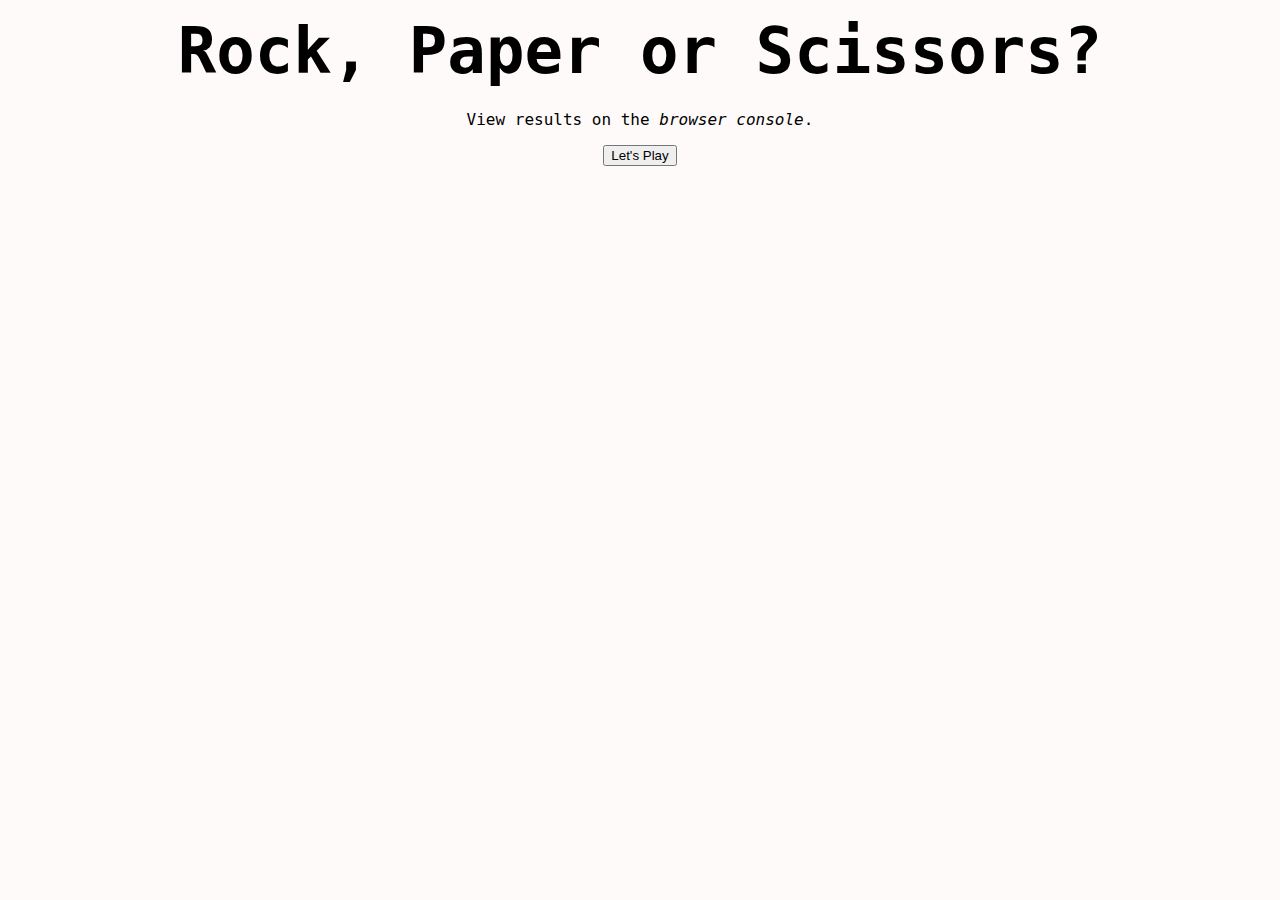
<file: index.html>
<!DOCTYPE html>
<html lang="eng">
<link rel="stylesheet" href="styles.css">
<script src="script.js"></script>
<head>
    <meta charset="UTF-8">
    <title>Rock Paper Scissors</title>
</head>
<!--Choose your move!-->
<!--randomize opponent move-->
<!--if scissor and rock then lose-->
<!--Repeat-->

<body>
    <h1>Rock, Paper or Scissors?</h1>
    <p>View results on the <em>browser console</em>.</p>
    <button class="play" onclick="playGame()">Let's Play</button>
</body>
</file>
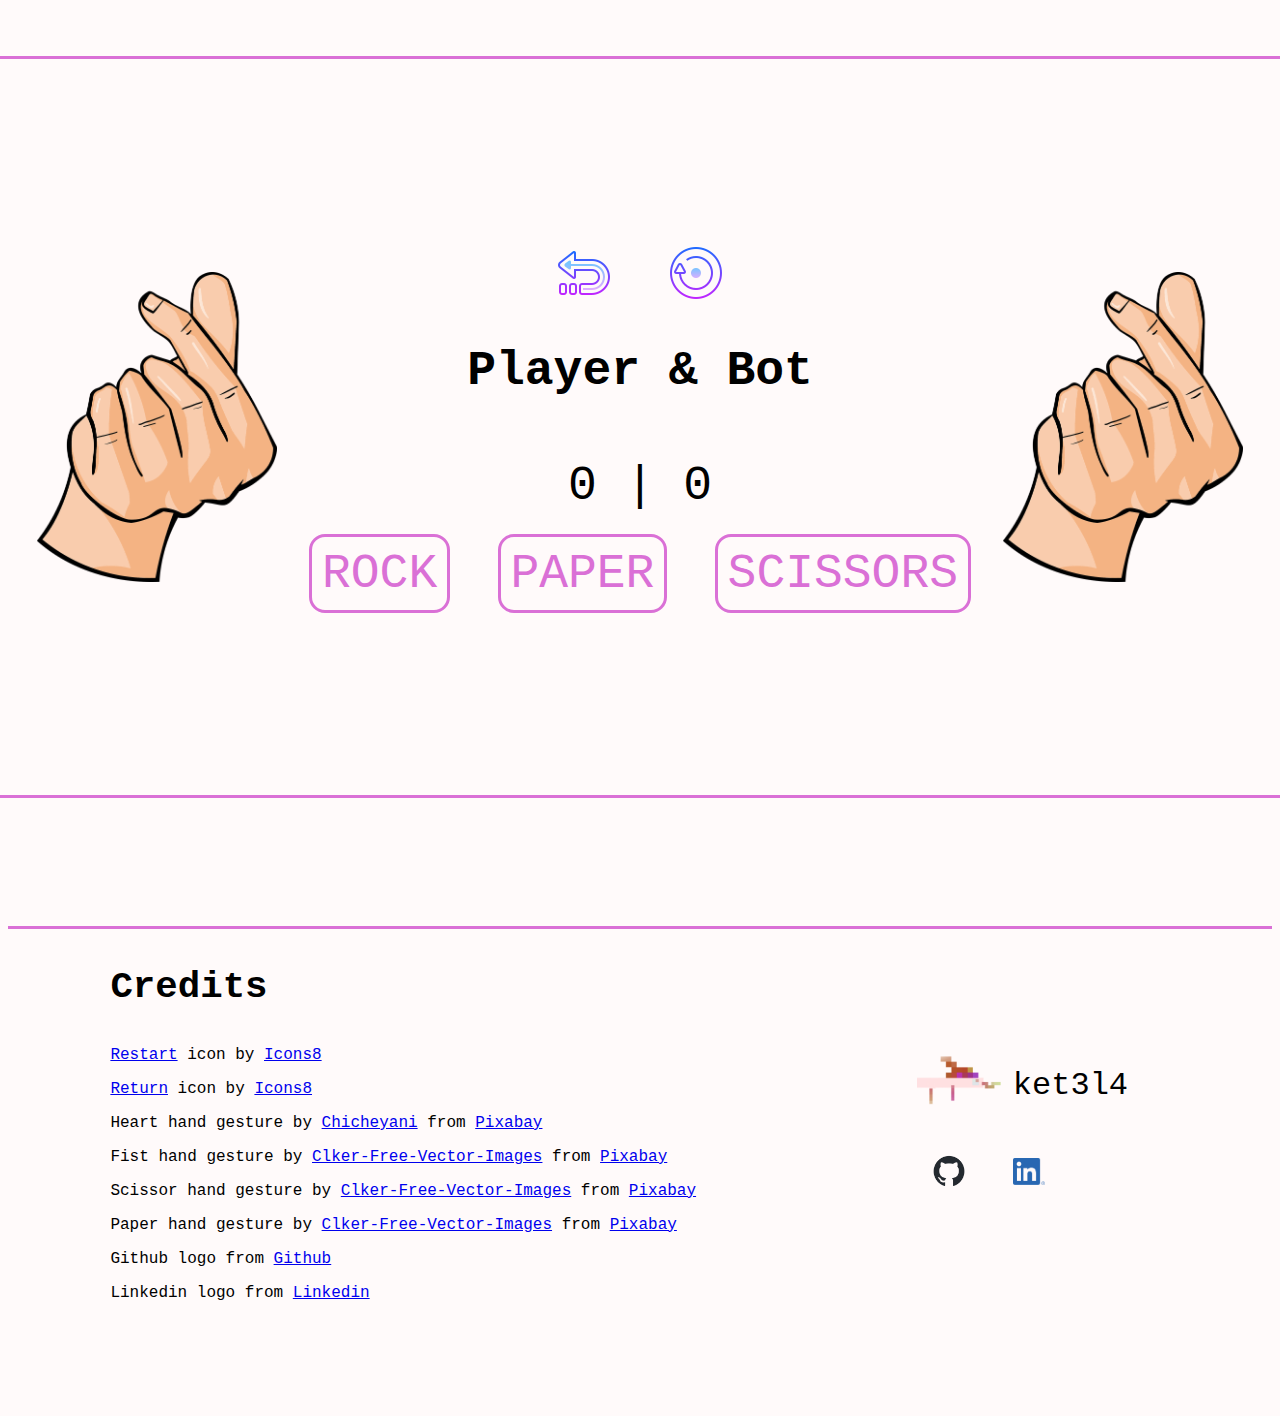
<file: game.html>
<!DOCTYPE html>
<html lang="eng">
<link rel="stylesheet" href="styles.css">
<script defer src="script.js"></script>
<head>
    <meta charset="UTF-8">
    <title>Choose a move!</title>
</head>

<!--Choose a move button-->
<!--randomize bot move-->
<!--compare moves-->
<!--show result-->

<body>
    <div id="mainDiv">
        <img class="pic player" src="img/love.png" alt="move">
        <div class="gameDiv">
            <div id="optionDiv">
                <img class="option return" src="img/return.png" onclick="toStart()">
                <img class="option restart" src="img/restart.png">
            </div>
            <div id="headerDiv">
                <h2>Player & Bot</h2>
                <p id="scoreboard">0 | 0</p>
            </div>
            <div class="moveDiv">
                <button class="move rock">ROCK</button>
                <button class="move paper">PAPER</button>
                <button class="move scissors">SCISSORS</button>

            </div>
        </div>
        <img class="pic bot" src="img/love.png" alt="move">
    </div>

        <footer>
            <div id="creditsDiv">
                <h3>Credits</h3>
                <p><a target="_blank" href="https://icons8.com/icon/43655/restart">Restart</a> icon by <a target="_blank" href="https://icons8.com" rel="noreferrer noopener">Icons8</a></p>
                <p><a target="_blank" href="https://icons8.com/icon/48340/return">Return</a> icon by <a target="_blank" href="https://icons8.com" rel="noreferrer noopener">Icons8</a></p>
                <p>Heart hand gesture by <a href="https://pixabay.com/users/chicheyani-17559748/?utm_source=link-attribution&utm_medium=referral&utm_campaign=image&utm_content=6540806" target="_blank" rel="noreferrer noopener">Chicheyani</a> from <a href="https://pixabay.com/vectors/finger-heart-heart-sign-hand-sign-6540806/">Pixabay</a></p>
                <p>Fist hand gesture by <a href="https://pixabay.com/users/clker-free-vector-images-3736/?utm_source=link-attribution&utm_medium=referral&utm_campaign=image&utm_content=303124" target="_blank" rel="noreferrer noopener">Clker-Free-Vector-Images</a> from <a href="https://pixabay.com/vectors/hand-fist-fingers-human-gesture-303124/">Pixabay</a></p>
                <p>Scissor hand gesture by <a href="https://pixabay.com/users/clker-free-vector-images-3736/?utm_source=link-attribution&utm_medium=referral&utm_campaign=image&utm_content=24473" target="_blank" rel="noreferrer noopener">Clker-Free-Vector-Images</a> from <a href="https://pixabay.com/vectors/hand-scissor-fingers-human-cut-24473/">Pixabay</a></p>
                <p>Paper hand gesture by <a href="https://pixabay.com/users/clker-free-vector-images-3736/?utm_source=link-attribution&utm_medium=referral&utm_campaign=image&utm_content=303412" target="_blank" rel="noreferrer noopener">Clker-Free-Vector-Images</a> from <a href="https://pixabay.com/vectors/palm-hand-human-fingers-five-303412/">Pixabay</a></p>
                <p>Github logo from <a href="https://github.com/logos" target="_blank" rel="noreferrer noopener">Github</a></p>
                <p>Linkedin logo from <a href="https://brand.linkedin.com/downloads" target="_blank" rel="noreferrer noopener">Linkedin</a></p>
            </div>
            <div id="aboutDiv">
                <div id="logoDiv">
                    <a class="logo" href="https://github.com/ket3l4/ket3l4" target="_blank" rel="noreferrer noopener">
                        <img src="img/logo-nobg.png" alt="k3t3l4 logo" class="ket3l4">
                    </a>
                    <p class="by">ket3l4</p>
                </div>
                <div class="socialsDiv">
                    <a class="logo" href="https://github.com/ket3l4/rock-paper-scissor" target="_blank" rel="noreferrer noopener">
                        <img src="img/github.png" alt="github repository" class="github">
                    </a>
                    <a class="logo" href="https://www.linkedin.com/in/k3t3l4/" target="_blank" rel="noreferrer noopener">
                        <img src="img/linkedin.png" alt="linkedin profile" class="linkedin">
                    </a>
                </div>
            </div>
        </footer>


</body>
</file>
<file: styles.css>
body{
    font-family: "Fira Code", monospace;
    font-size: 2rem;
    color: black;
    background: snow;
    flex-direction: column;
    display: flex;
    justify-content: center;
    align-items: center;
    width: auto;


}

#mainDiv{
    display: flex;
    justify-content: center;
    align-items: center;
    height: 30rem;
    width: auto;
    border: solid orchid;
    border-radius: 1rem 1rem 1rem 1rem;
    padding: 8rem;
    margin: 3rem;
}

#aboutDiv{
    display: flex;
    justify-content: center;
    align-items: flex-start;
    flex-direction: column;
    width: 20%;
}

.socialsDiv{
    display: flex;
    justify-content: flex-start;
    align-items: center;
    gap: 1rem;
    flex-direction: row;
}

#logoDiv{
    display: flex;
    justify-content: flex-start;
    align-items: center;
}

.by{
    font-size: 2rem;
    line-height: 0;
    font-family: "Fira Code", monospace;
}
.github{
    height: 0.5rem;
    width: 0.5rem;

}
#pageDiv{

    display: flex;
    flex-direction: column;
    justify-content: center;
    align-items: center;
    width: 100%;

}
footer{
    display: flex;
    justify-content: space-around;
    align-items: center;
    gap: 1rem;
    flex-direction: row;
    border-top: solid orchid;
    width: 100%;
    height: auto;
    margin: 5rem;


}

.linkedin{
    height: 2rem;
    width: 2rem;
    margin: 1rem;
    object-fit: contain;
}

#startDiv{
    display: flex;
    justify-content: center;
    align-items: center;
    flex-direction: column;
    gap: 1rem;
    border: solid orchid;
    border-radius: 1rem 1rem 1rem 1rem;
    padding: 10rem;
    height: 20rem;
    width: auto;
    margin: 3rem;
}
h1{
    line-height: 0;
}

.gameDiv{

    display: flex;
    justify-content: center;
    align-items: center;
    flex-direction: column;
    padding: 2rem;
    height: 100%;

}


.ket3l4{
    height: 6rem;
    width: 6rem;


}
#scoreboard{
    font-size: 3rem;
    line-height: 0;
}
#optionDiv{
    display: flex;
    justify-content: center;
    align-items: center;
    gap: 3rem;
}
.option:hover{
    cursor: pointer;

}
#headerDiv{
    display: flex;
    flex-direction: column;
    justify-content: center;
    align-items: center;

}

.pic{
    height: auto;
    width: 15rem;
    object-fit: contain;


 }

.github{
    height: 2rem;
    width: 2rem;
    object-fit: contain;
    margin: 1rem;

}


p{
    font-size: 1rem;
}

.move{
    background: snow;
    border: solid orchid;
    color: orchid;
    padding: 0.6rem;
    border-radius: 1rem 1rem 1rem 1rem;
    font-size: 3rem;
    font-family: "Fira Code", monospace;


}

.move:hover{
    background: palegreen;
    cursor: pointer;

}


.moveDiv{
    display: flex;
    justify-content: center;
    align-items: center;
    gap: 3rem;


}
</file>
